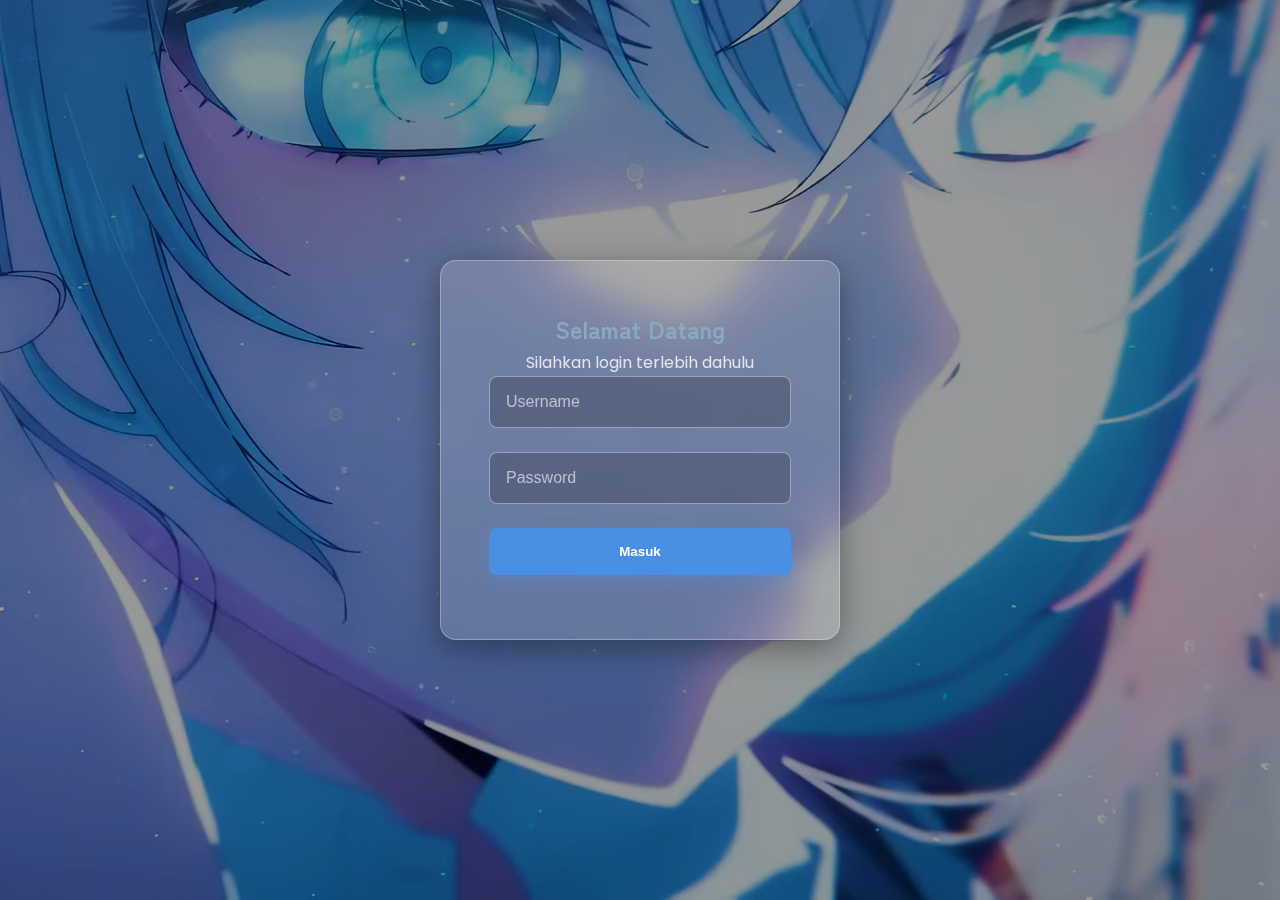
<file: index.html>
<!DOCTYPE html>
<html lang="id">
<head>
    <meta charset="UTF-8">
    <meta name="viewport" content="width=device-width, initial-scale=1.0">
    <title>The Tech Blueprint | Kuasa Teknologi di Tanganmu</title>
    <link rel="stylesheet" href="style.css">
    <link href="https://fonts.googleapis.com/css2?family=Poppins:wght@300;400;600;700&family=Zen+Kaku+Gothic+Antique:wght@400;700&display=swap" rel="stylesheet">
    <link rel="icon" href="favicon.ico" type="image/x-icon">
</head>
<body data-theme="light">
    <header class="main-header">
        <div class="logo">
            <a href="index.html">The Tech Blueprint <span class="accent-dot">.</span></a>
        </div>
        <nav class="main-nav">
            <ul>
                <li><a href="pc-building.html" class="nav-link">💻 Rakit PC</a></li>
                <li><a href="coding.html" class="nav-link">✍️ Koding</a></li>
                <li><a href="hosting.html" class="nav-link">🌐 Hosting</a></li>
                <li><button id="logout-button" class="nav-button" style="display: none;">🚪</button></li> 
                <li><button id="theme-toggle" class="nav-button" aria-label="Ganti Tema">🌙</button></li>
            </ul>
        </nav>
    </header>
    
    <main class="content">
        <section class="hero-section">
            <div class="hero-content">
                <h1 class="fade-in-up">Kuasa Teknologi di Tanganmu</h1>
                <p class="uvp-text fade-in-up delay-1">Panduan lengkap yang memecah kompleksitas **Hardware**, **Software**, dan **Infrastruktur** menjadi langkah-langkah praktis yang dapat dikuasai siapa saja.</p>
                <a href="#content-overview" class="cta-button fade-in-up delay-2">
                    Mulai Eksplorasi <span class="arrow">→</span>
                </a>
            </div>
        </section>

        <section id="content-overview" class="content-overview">
            <h2 class="section-title slide-in-left">Pilar Konten Edukasi</h2>
            <p class="section-subtitle slide-in-right">Pilih jalur yang Anda minati. Setiap pilar adalah sebuah perjalanan.</p>

            <div class="pilar-grid">
                <article class="pilar-card scale-in delay-1">
                    <span class="pilar-icon">💻</span>
                    <h3>PC Building 101:</h3>
                    <p>Dari Kotak hingga Kinerja Tinggi. Pahami CPU, GPU, dan semua yang ada di dalamnya. Jadilah arsitek mesin Anda sendiri.</p>
                    <a href="pc-building.html" class="pilar-link">Mulai Rakit PC →</a>
                </article>
                
                <article class="pilar-card scale-in delay-2">
                    <span class="pilar-icon">✍️</span>
                    <h3>Dasar Koding Praktis:</h3>
                    <p>Pelajari logika dasar pemrograman dan bahasa-bahasa fundamental (HTML, CSS, Python) untuk mulai menciptakan.</p>
                    <a href="coding.html" class="pilar-link">Mulai Koding →</a>
                </article>

                <article class="pilar-card scale-in delay-3">
                    <span class="pilar-icon">🌐</span>
                    <h3>Hosting & Deployment:</h3>
                    <p>Publikasikan website buatan Anda ke internet. Pahami Domain, Hosting, dan proses *live deployment*.</p>
                    <a href="hosting.html" class="pilar-link">Mulai Hosting →</a>
                </article>
            </div>
        </section>

        <section class="start-guide">
            <h2 class="section-title slide-in-up">Mulai Dari Mana?</h2>
            <p class="section-subtitle slide-in-up delay-1">Bingung harus memulai? Pilih skenario yang paling menggambarkan diri Anda.</p>

            <div class="guide-options">
                <div class="guide-card shift-left delay-2">
                    <h3>Jika Anda Seorang Gamers/Content Creator:</h3>
                    <ul>
                        <li>Ingin meningkatkan performa game.</li>
                        <li>Membutuhkan mesin untuk *rendering* video.</li>
                        <li>Anda membutuhkan upgrade performa PC.</li>
                        <li>Ingin memahami hardware di balik pekerjaan developer.</li>
                    </ul>
                    <a href="pc-building.html" class="guide-cta">Lihat Panduan Perakitan!</a>
                </div>

                <div class="guide-card shift-left delay-3">
                    <h3>Jika Anda Seorang Calon Developer/Creator Website:</h3>
                    <ul>
                        <li>Ingin membuat website portofolio sendiri.</li>
                        <li>Tertarik pada karir di bidang teknologi.</li>
                        <li>Ingin memahami hardware di balik pekerjaan developer.</li>
                        <li>Membutuhkan upgrade performa PC.</li>
                    </ul>
                    <a href="coding.html" class="guide-cta">Mulai Belajar Koding!</a>
                </div>
            </div>
        </section>
    </main>

    <footer>
        <div class="footer-content">
            <div class="footer-nav">
                <h4>Navigasi Cepat</h4>
                <ul>
                    <li><a href="index.html">Beranda</a></li>
                    <li><a href="pc-building.html">Rakit PC</a></li>
                    <li><a href="coding.html">Koding</a></li>
                    <li><a href="hosting.html">Hosting</a></li>
                </ul>
            </div>

            <div class="newsletter-section">
                <h4>Langganan Blueprint</h4>
                <p>Jangan sampai ketinggalan update terbaru komponen PC dan trick koding. Langganan Newsletter Gratis!</p>
                <form class="newsletter-form">
                    <input type="email" placeholder="Email Anda" required aria-label="Masukkan Email untuk Newsletter">
                    <button type="submit" class="submit-button">Langganan</button>
                </form>
            </div>
        </div>
        <div class="footer-bottom">
            <p>&copy; 2025 The Tech Blueprint. All Rights Reserved.</p>
            <p>Dibuat dengan 💙 dan Logika</p>
        </div>
    </footer>

    <script src="script.js"></script>
</body>
</html>
</file>
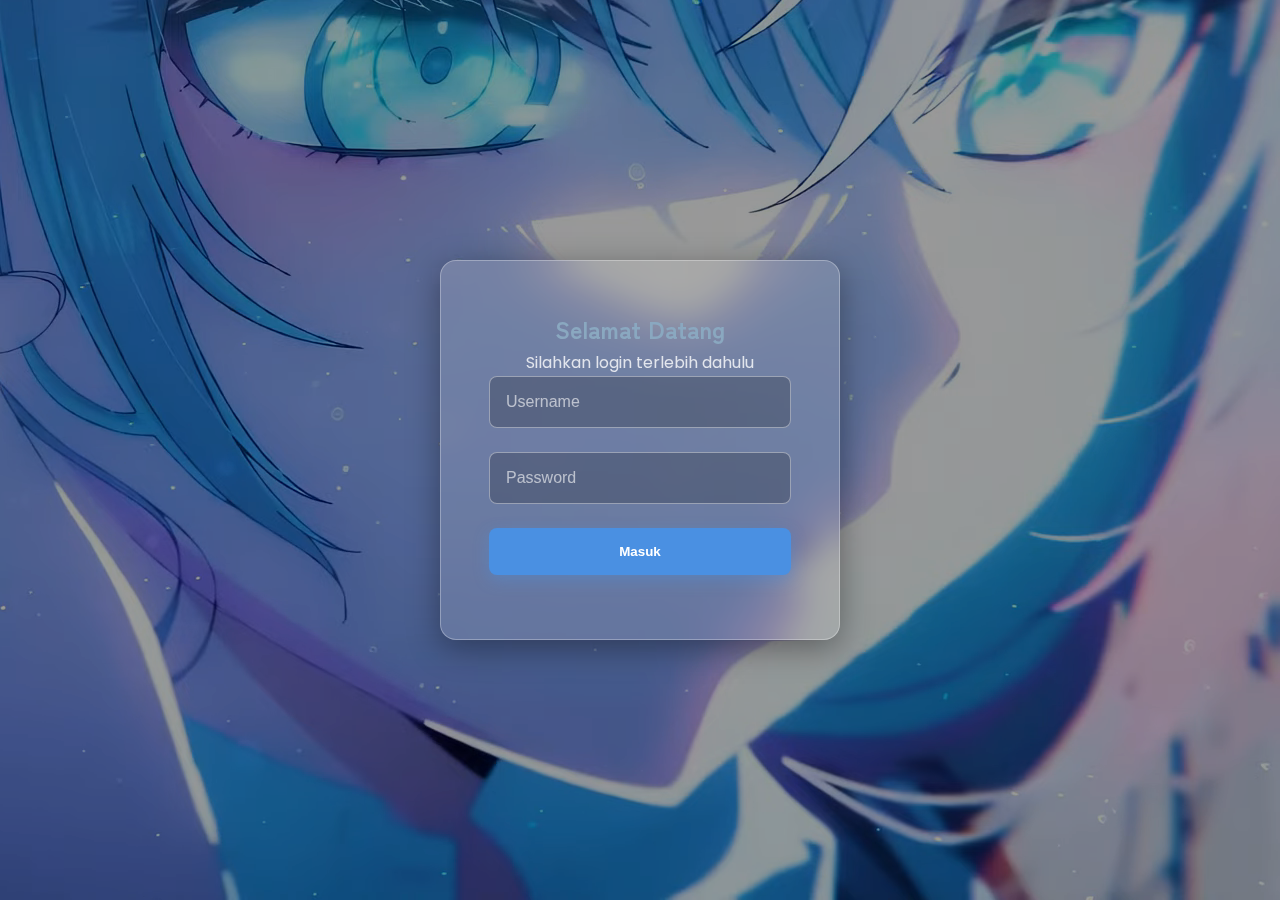
<file: coding.html>
<!DOCTYPE html>
<html lang="id">
<head>
    <meta charset="UTF-8">
    <meta name="viewport" content="width=device-width, initial-scale=1.0">
    <title>✍️ Dasar Koding Praktis | The Tech Blueprint</title>
    <link rel="stylesheet" href="style.css">
    <link href="https://fonts.googleapis.com/css2?family=Poppins:wght@300;400;600;700&family=Zen+Kaku+Gothic+Antique:wght@400;700&display=swap" rel="stylesheet">
    <link rel="icon" href="favicon.ico" type="image/x-icon">
    <style>
        /* Gaya spesifik untuk halaman ini */
        .content-section {
            padding: 4rem 5% 6rem;
            max-width: 1000px;
            margin: 0 auto;
        }

        .concept-card {
            background-color: var(--color-card-bg);
            padding: 2rem;
            margin-bottom: 2rem;
            border-radius: 10px;
            box-shadow: 0 4px 10px var(--color-shadow);
            border-right: 5px solid var(--color-primary);
            transition: all var(--transition-fast);
        }

        .concept-card:hover {
            transform: scale(1.01);
            box-shadow: 0 8px 15px var(--color-shadow);
        }

        .concept-card h3 {
            color: var(--color-primary);
            font-size: 1.6rem;
            margin-bottom: 1rem;
        }

        .language-grid {
            display: grid;
            grid-template-columns: repeat(auto-fit, minmax(280px, 1fr));
            gap: 2rem;
            margin-top: 3rem;
            text-align: center;
        }

        .language-card {
            background-color: var(--color-card-bg);
            padding: 2rem;
            border-radius: 10px;
            box-shadow: 0 4px 10px var(--color-shadow);
            border-bottom: 5px solid var(--color-secondary);
        }

        .lang-icon {
            font-size: 3rem;
            margin-bottom: 0.5rem;
        }

        .language-card h4 {
            font-size: 1.4rem;
            color: var(--color-secondary);
            margin-bottom: 0.5rem;
        }

        .language-card .role {
            font-style: italic;
            display: block;
            margin-bottom: 1rem;
            color: var(--color-text);
            opacity: 0.8;
        }
    </style>
</head>
<body data-theme="light">
    <header class="main-header">
        <div class="logo">
            <a href="index.html">The Tech Blueprint <span class="accent-dot">.</span></a>
        </div>
        <nav class="main-nav">
            <ul>
                <li><a href="pc-building.html" class="nav-link">💻 Rakit PC</a></li>
                <li><a href="coding.html" class="nav-link">✍️ Koding</a></li>
                <li><a href="hosting.html" class="nav-link">🌐 Hosting</a></li>
                <li><button id="theme-toggle" class="nav-button" aria-label="Ganti Tema">🌙</button></li>
            </ul>
        </nav>
    </header>

    <main class="content">
        <section class="hero-section" style="min-height: 50vh; text-align: left; background: none; padding-top: 10rem;">
            <div class="hero-content">
                <p class="fade-in-up">Pilar II</p>
                <h1 class="slide-in-left">✍️ Dasar Koding Praktis</h1>
                <p class="uvp-text slide-in-right">Memahami logika fundamental dan bahasa pemrograman yang digunakan untuk menciptakan website, aplikasi, dan otomatisasi.</p>
                <a href="#konsep-inti" class="cta-button fade-in-up delay-1">
                    Lihat Konsep Inti <span class="arrow">↓</span>
                </a>
            </div>
        </section>

        <section id="konsep-inti" class="content-section">
            <h2 class="section-title slide-in-left">Konsep Penting: Logika yang Membangun Software</h2>
            <p class="section-subtitle slide-in-right">Sebelum menulis kode, pahami pilar-pilar logis yang ada di balik setiap program modern. Menguasai ini adalah kunci.</p>

            <article class="concept-card shift-left delay-1">
                <h3>1. Variabel dan Tipe Data (The Containers)</h3>
                <p> **Variabel** dapat diibaratkan sebagai kotak penyimpanan bernama di memori komputer yang menampung data. Ketika Anda membuat variabel seperti `nama_pengguna = "Budi"`, Anda memberi nama kotak tersebut (`nama_pengguna`) dan mengisinya dengan data (`"Budi"`). Konsep ini sangat vital karena memungkinkan program untuk menyimpan, memodifikasi, dan mengakses informasi secara dinamis. Setiap variabel memiliki **Tipe Data** (seperti *string* untuk teks, *integer* untuk angka bulat, *boolean* untuk Benar/Salah). Memahami Tipe Data membantu Anda menghindari kesalahan logis dan memastikan program memproses informasi dengan benar—seperti memastikan Anda tidak mencoba mengalikan teks dengan angka. </p>
            </article>

            <article class="concept-card shift-left delay-2">
                <h3>2. Struktur Kontrol: If-Else dan Loop (The Decision Makers)</h3>
                <p> **Struktur Kontrol** adalah fondasi pengambilan keputusan dan pengulangan (repetisi) dalam kode. Pernyataan **If-Else** memungkinkan program memilih jalur eksekusi berdasarkan kondisi tertentu. Contoh: `JIKA suhu > 30 MAKA tampilkan "Panas" ELSE tampilkan "Normal"`. Sementara itu, **Loop** (*perulangan* seperti `for` atau `while`) memungkinkan program mengeksekusi blok kode yang sama berulang kali, menghemat waktu dan baris kode. Contoh: Mengulang tindakan yang sama untuk setiap item dalam daftar. Struktur kontrol adalah yang membuat program menjadi *pintar* dan otomatis.</p>
            </article>

            <article class="concept-card shift-left delay-3">
                <h3>3. Fungsi dan Modularitas (The Builders)</h3>
                <p> **Fungsi** adalah blok kode yang diberi nama dan dapat dipanggil kapan saja untuk melakukan tugas tertentu. Bayangkan fungsi sebagai resep masak: Anda bisa memanggil resep "Membuat Roti" kapan pun Anda ingin roti. Fungsi mendorong **Modularitas**, yang berarti memecah program besar yang kompleks menjadi unit-unit yang lebih kecil, terpisah, dan dapat dikelola. Ini membuat kode lebih mudah dibaca, diuji, diperbaiki, dan digunakan kembali (*reusable*), yang merupakan praktik terbaik dalam pengembangan perangkat lunak modern. Fungsi juga menerima **Argumen/Parameter** (bahan-bahan dalam resep) dan menghasilkan **Nilai Kembali** (*return value*).</p>
            </article>

            <h2 class="section-title slide-in-up">Bahasa Koding Fundamental</h2>
            <p class="section-subtitle slide-in-up delay-1">Fokus pada tiga bahasa yang menjadi tulang punggung web dan otomatisasi.</p>

            <div class="language-grid">
                <div class="language-card scale-in delay-2">
                    <span class="lang-icon">🛠️</span>
                    <h4>HTML (HyperText Markup Language)</h4>
                    <span class="role">Struktur & Kerangka</span>
                    <p> Bahasa *markup* yang digunakan untuk mendefinisikan struktur dan konten halaman web (teks, gambar, tautan). HTML adalah fondasi yang wajib dikuasai.</p>
                </div>
                <div class="language-card scale-in delay-3">
                    <span class="lang-icon">🎨</span>
                    <h4>CSS (Cascading Style Sheets)</h4>
                    <span class="role">Visual & Desain</span>
                    <p> Bahasa yang mendeskripsikan bagaimana elemen HTML harus ditampilkan, mencakup warna, font, tata letak, dan animasi. CSS membuat web terlihat menarik.</p>
                </div>
                <div class="language-card scale-in delay-4">
                    <span class="lang-icon">🧠</span>
                    <h4>JavaScript (JS)</h4>
                    <span class="role">Interaktivitas & Logika</span>
                    <p> Bahasa pemrograman yang membuat halaman web menjadi interaktif dan dinamis. JS adalah *otak* yang menjalankan fungsionalitas di sisi klien (*front-end*).</p>
                </div>
            </div>

            <h2 class="section-title slide-in-up">Sudah Menguasai Logika Koding?</h2>
            <p class="slide-in-up">Langkah selanjutnya adalah mempublikasikan karyamu ke dunia. Pelajari tentang hosting dan domain!</p>
            <a href="hosting.html" class="guide-cta fade-in-up delay-1">Lanjutkan ke Pilar Hosting!</a>
        </section>

    </main>

    <footer>
        <div class="footer-content">
            <div class="footer-nav">
                <h4>Navigasi Cepat</h4>
                <ul>
                    <li><a href="index.html">Beranda</a></li>
                    <li><a href="pc-building.html">Rakit PC</a></li>
                    <li><a href="coding.html">Koding</a></li>
                    <li><a href="hosting.html">Hosting</a></li>
                </ul>
            </div>

            <div class="newsletter-section">
                <h4>Langganan Blueprint</h4>
                <p>Jangan sampai ketinggalan update terbaru komponen PC dan trick koding. Langganan Newsletter Gratis!</p>
                <form class="newsletter-form">
                    <input type="email" placeholder="Email Anda" required aria-label="Masukkan Email untuk Newsletter">
                    <button type="submit" class="submit-button">Langganan</button>
                </form>
            </div>
        </div>
        <div class="footer-bottom">
            <p>&copy; 2025 The Tech Blueprint. All Rights Reserved.</p>
            <p>Dibuat dengan 💙 dan Logika</p>
        </div>
    </footer>

    <script src="script.js"></script>
</body>
</html>
</file>
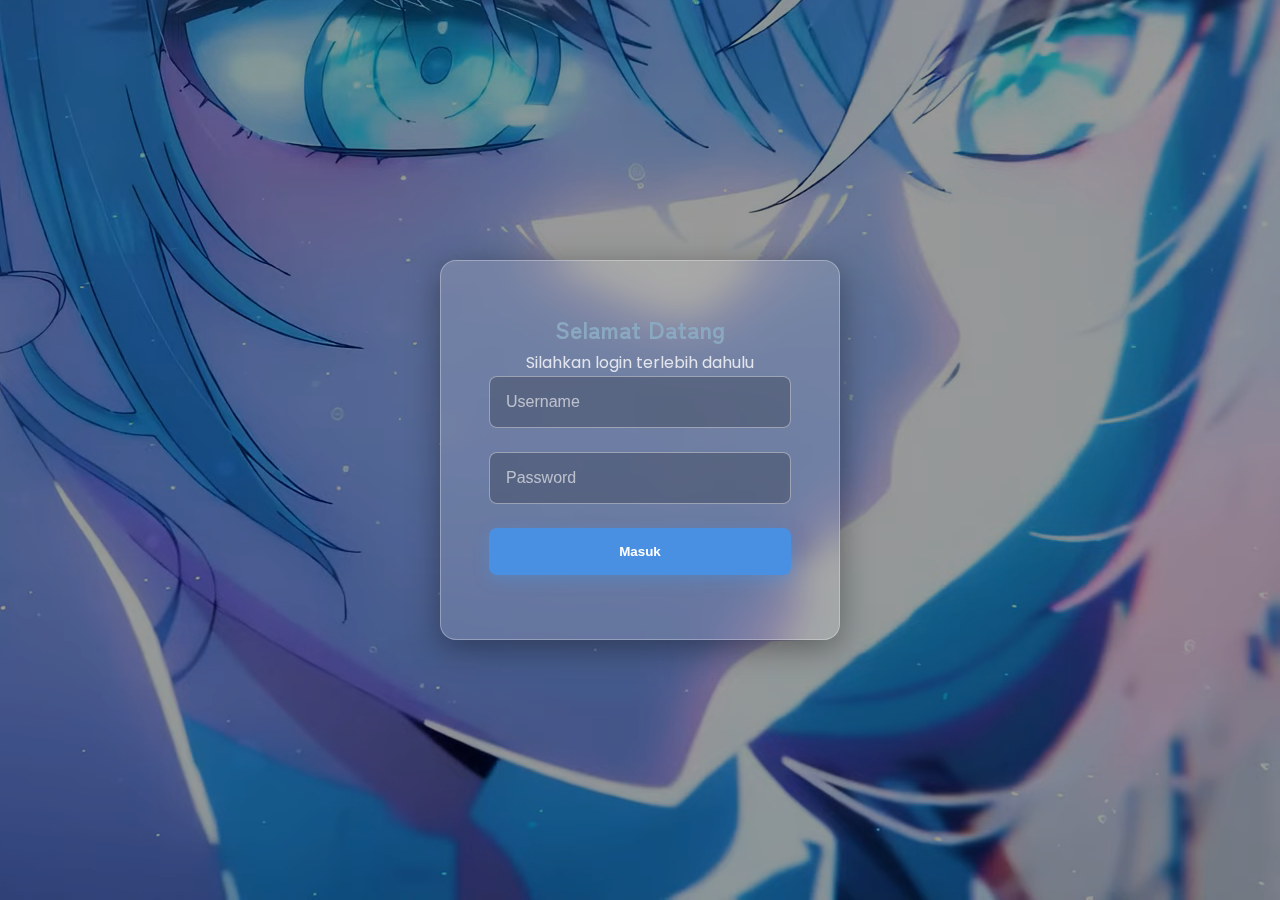
<file: hosting.html>
<!DOCTYPE html>
<html lang="id">
<head>
    <meta charset="UTF-8">
    <meta name="viewport" content="width=device-width, initial-scale=1.0">
    <title>🌐 Website Live: Hosting & Deployment | The Tech Blueprint</title>
    <link rel="stylesheet" href="style.css">
    <link href="https://fonts.googleapis.com/css2?family=Poppins:wght@300;400;600;700&family=Zen+Kaku+Gothic+Antique:wght@400;700&display=swap" rel="stylesheet">
    <link rel="icon" href="favicon.ico" type="image/x-icon">
    <style>
        /* Gaya spesifik untuk halaman ini */
        .content-section {
            padding: 4rem 5% 6rem;
            max-width: 1000px;
            margin: 0 auto;
        }

        .deployment-guide {
            margin-bottom: 3rem;
        }

        .deployment-guide h3 {
            color: var(--color-secondary);
            font-size: 1.8rem;
            margin-bottom: 1rem;
            border-left: 5px solid var(--color-secondary);
            padding-left: 1rem;
        }

        .deployment-steps {
            background-color: var(--color-card-bg);
            padding: 2.5rem;
            border-radius: 10px;
            box-shadow: 0 4px 10px var(--color-shadow);
            margin-bottom: 2rem;
            border-right: 5px solid var(--color-primary);
        }

        .platform-grid {
            display: grid;
            grid-template-columns: repeat(auto-fit, minmax(300px, 1fr));
            gap: 2rem;
            margin-top: 3rem;
        }

        .platform-card {
            background-color: var(--color-card-bg);
            padding: 2rem;
            border-radius: 10px;
            box-shadow: 0 4px 10px var(--color-shadow);
            text-align: left;
            border-top: 5px solid var(--color-secondary);
        }

        .platform-card h4 {
            font-size: 1.4rem;
            color: var(--color-primary);
            margin-bottom: 0.5rem;
        }

        .platform-card .tag {
            display: inline-block;
            padding: 0.3rem 0.8rem;
            border-radius: 5px;
            font-weight: 600;
            margin-bottom: 1rem;
            font-size: 0.8rem;
        }

        .tag.gratis { background-color: #d1ecf1; color: #0087a3; }
        .tag.murah { background-color: #fff3cd; color: #856404; }
        .tag.profesional { background-color: #d4edda; color: #155724; }
        
        /* Dark Mode overrides for specific tags */
        body[data-theme='dark'] .tag.gratis { background-color: #1c4b57; color: #76d0e3; }
        body[data-theme='dark'] .tag.murah { background-color: #4a401c; color: #ffd861; }
        body[data-theme='dark'] .tag.profesional { background-color: #214f29; color: #b8e9c2; }
    </style>
</head>
<body data-theme="light">
    <header class="main-header">
        <div class="logo">
            <a href="index.html">The Tech Blueprint <span class="accent-dot">.</span></a>
        </div>
        <nav class="main-nav">
            <ul>
                <li><a href="pc-building.html" class="nav-link">💻 Rakit PC</a></li>
                <li><a href="coding.html" class="nav-link">✍️ Koding</a></li>
                <li><a href="hosting.html" class="nav-link">🌐 Hosting</a></li>
                <li><button id="theme-toggle" class="nav-button" aria-label="Ganti Tema">🌙</button></li>
            </ul>
        </nav>
    </header>

    <main class="content">
        <section class="hero-section" style="min-height: 50vh; text-align: left; background: none; padding-top: 10rem;">
            <div class="hero-content">
                <p class="fade-in-up">Pilar III</p>
                <h1 class="slide-in-left">🌐 Hosting & Deployment</h1>
                <p class="uvp-text slide-in-right">Mempelajari cara mempublikasikan proyek koding Anda ke internet agar dapat diakses oleh siapa saja, kapan saja.</p>
                <a href="#pengenalan-hosting" class="cta-button fade-in-up delay-1">
                    Mulai Publikasi <span class="arrow">↓</span>
                </a>
            </div>
        </section>

        <section id="pengenalan-hosting" class="content-section">
            <h2 class="section-title slide-in-left">Pengenalan Hosting: Rumah Digital Anda</h2>
            <p class="section-subtitle slide-in-right">Pahami dua elemen kunci yang membuat website dapat ditemukan dan berjalan 24/7.</p>

            <div class="deployment-guide fade-in-up delay-1">
                <h3>Apa itu Hosting?</h3>
                <p style="text-align: justify;"> **Hosting** adalah layanan yang menyediakan ruang di server fisik di internet. Bayangkan ini sebagai **rumah digital** tempat semua file website Anda disimpan. Tanpa hosting, website Anda hanya ada di komputer lokal Anda. Jenis hosting beragam, mulai dari Shared Hosting (murah, untuk pemula) hingga VPS (Virtual Private Server) dan Cloud Hosting (fleksibel, untuk profesional). Pemilihan hosting harus disesuaikan dengan kebutuhan lalu lintas dan kompleksitas website Anda. </p>
            </div>

            <div class="deployment-guide fade-in-up delay-2">
                <h3>Apa itu Domain?</h3>
                <p style="text-align: justify;"> **Domain** adalah alamat unik website Anda (seperti `thetechblueprint.com`). Ini adalah identitas yang memudahkan orang menemukan Anda, daripada harus menghafal alamat IP numerik (*Internet Protocol address*) server Anda. Domain terdiri dari nama (misalnya, *thetechblueprint*) dan TLD (*Top-Level Domain*, misalnya, *.com* atau *.id*). Setelah Anda membeli domain, Anda perlu **mengarahkan** domain tersebut ke server hosting Anda.</p>
            </div>


            <h2 class="section-title slide-in-left">Pilihan Platform Hosting Populer</h2>
            <p class="section-subtitle slide-in-right">Pilih yang sesuai dengan tingkat keahlian dan anggaran Anda. Dari gratis hingga profesional.</p>

            <div class="platform-grid">
                <div class="platform-card scale-in delay-3">
                    <span class="tag gratis">Gratis / Personal</span>
                    <h4>GitHub Pages / Netlify</h4>
                    <p>Ideal untuk *static site* (HTML, CSS, JS murni). Gratis, mudah dihubungkan dengan Git. Batasan: tidak cocok untuk backend/database.</p>
                </div>
                <div class="platform-card scale-in delay-4">
                    <span class="tag murah">Murah / Shared Hosting</span>
                    <h4>Niagahoster / Hostinger</h4>
                    <p>Sangat cocok untuk pemula dan website bisnis kecil. Menyediakan CPanel untuk manajemen yang mudah. Performa bisa terbatas.</p>
                </div>
                <div class="platform-card scale-in delay-5">
                    <span class="tag profesional">Profesional / Skalabilitas Tinggi</span>
                    <h4>AWS / Google Cloud / Vultr</h4>
                    <p>Dibutuhkan keahlian teknis lebih. Memberikan kontrol penuh atas server (VPS). Sangat skalabel dan powerful.</p>
                </div>
            </div>

            <h2 class="section-title slide-in-up">Selamat! Anda Selesai!</h2>
            <p class="slide-in-up">Anda kini menguasai Hardware, Software, dan Infrastruktur. Saatnya kembali ke beranda untuk meninjau semua pilar.</p>
            <a href="index.html" class="guide-cta fade-in-up delay-1">Kembali ke Beranda</a>
        </section>

    </main>

    <footer>
        <div class="footer-content">
            <div class="footer-nav">
                <h4>Navigasi Cepat</h4>
                <ul>
                    <li><a href="index.html">Beranda</a></li>
                    <li><a href="pc-building.html">Rakit PC</a></li>
                    <li><a href="coding.html">Koding</a></li>
                    <li><a href="hosting.html">Hosting</a></li>
                </ul>
            </div>

            <div class="newsletter-section">
                <h4>Langganan Blueprint</h4>
                <p>Jangan sampai ketinggalan update terbaru komponen PC dan trick koding. Langganan Newsletter Gratis!</p>
                <form class="newsletter-form">
                    <input type="email" placeholder="Email Anda" required aria-label="Masukkan Email untuk Newsletter">
                    <button type="submit" class="submit-button">Langganan</button>
                </form>
            </div>
        </div>
        <div class="footer-bottom">
            <p>&copy; 2025 The Tech Blueprint. All Rights Reserved.</p>
            <p>Dibuat dengan 💙 dan Logika</p>
        </div>
    </footer>

    <script src="script.js"></script>
</body>
</html>
</file>
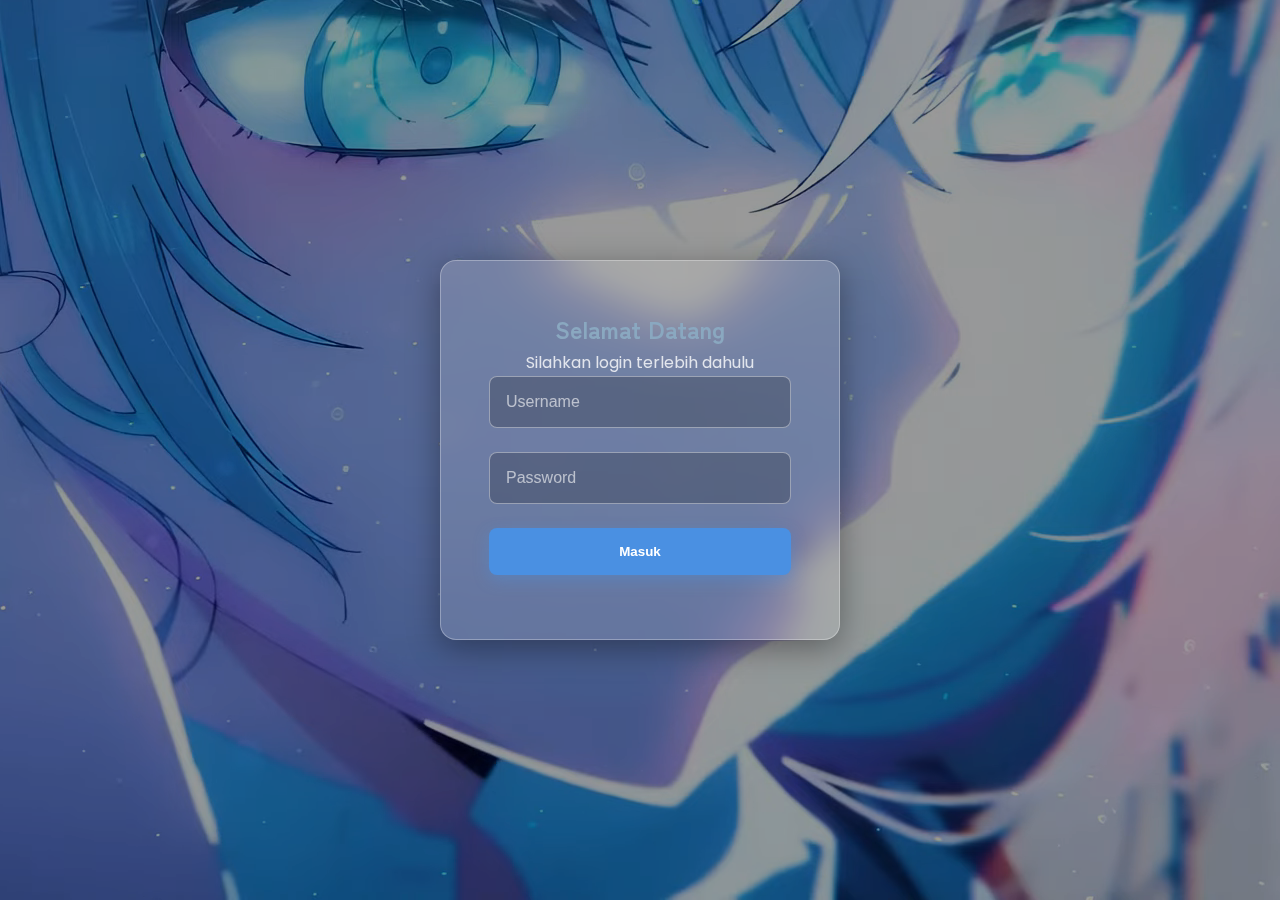
<file: login.html>
<!DOCTYPE html>
<html lang="id">
<head>
    <meta charset="UTF-8">
    <meta name="viewport" content="width=device-width, initial-scale=1.0">
    <title>🔒 Login | The Tech Blueprint</title>
    <link rel="stylesheet" href="style.css">
    <link href="https://fonts.googleapis.com/css2?family=Poppins:wght@300;400;600;700&family=Zen+Kaku+Gothic+Antique:wght@400;700&display=swap" rel="stylesheet">
    <link rel="icon" href="favicon.ico" type="image/x-icon">
    <style>
        /* CSS Tambahan untuk Halaman Login */
        /* Hapus atau biarkan bagian ini kosong, semua styling akan dipindahkan ke style.css */
        /* Anda *HARUS* menyalin CSS tambahan di bawah ke style.css */
    </style>
</head>
<body>
    <video autoplay muted loop id="video-bg">
        <source src="videoplayback.webm" type="video/webm">
        Browser Anda tidak mendukung tag video.
    </video>

    <div class="login-container">
        <div class="login-card fade-in-up">
            <h2>Selamat Datang</h2>
            <p>Silahkan login terlebih dahulu</p>
            
                        <form id="login-form" class="login-form">
                
                <input type="text" id="username" placeholder="Username" required>
                
                <input type="password" id="password" placeholder="Password" required>

                <button type="submit" class="login-button">Masuk</button>
                <p id="login-feedback" class="login-feedback"></p>
            </form>

        </div>
    </div>

    <script src="script.js"></script>
</body>
</html>
</file>
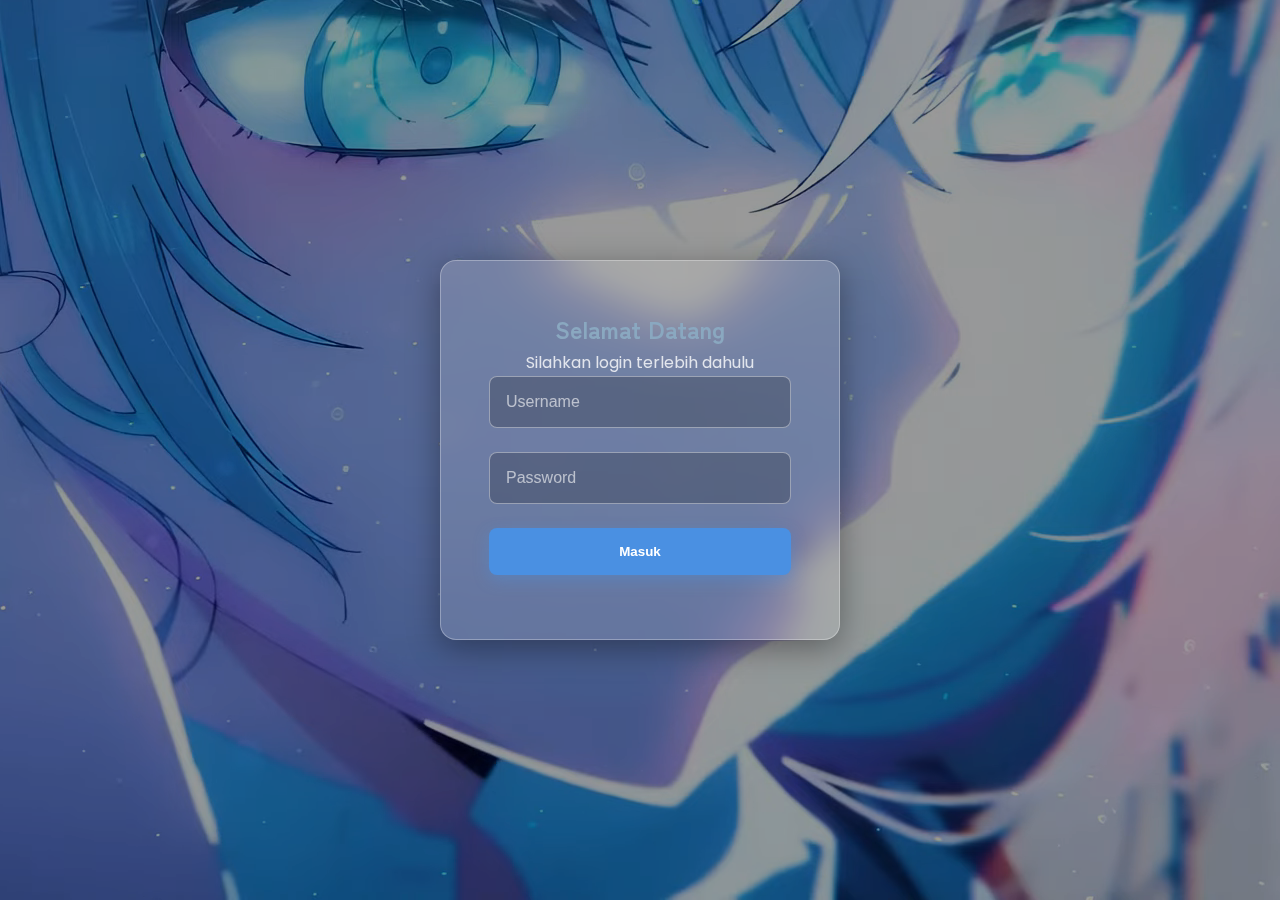
<file: pc-building.html>
<!DOCTYPE html>
<html lang="id">
<head>
    <meta charset="UTF-8">
    <meta name="viewport" content="width=device-width, initial-scale=1.0">
    <title>💻 PC Building 101 | The Tech Blueprint</title>
    <link rel="stylesheet" href="style.css">
    <link href="https://fonts.googleapis.com/css2?family=Poppins:wght@300;400;600;700&family=Zen+Kaku+Gothic+Antique:wght@400;700&display=swap" rel="stylesheet">
    <link rel="icon" href="favicon.ico" type="image/x-icon">
    <style>
        /* Gaya spesifik untuk halaman ini */
        .content-section {
            padding: 4rem 5% 6rem;
            max-width: 1000px;
            margin: 0 auto;
        }

        .guide-step {
            display: flex;
            align-items: flex-start;
            gap: 3rem;
            margin-bottom: 4rem;
            padding: 2rem;
            border-radius: 10px;
            background-color: var(--color-card-bg);
            box-shadow: 0 4px 10px var(--color-shadow);
            transition: all var(--transition-slow);
            border-left: 5px solid var(--color-secondary);
        }

        .step-number {
            font-size: 3rem;
            font-weight: 700;
            color: var(--color-primary);
            width: 80px;
            flex-shrink: 0;
            text-align: right;
            line-height: 1;
        }

        .step-text h3 {
            color: var(--color-secondary);
            margin-bottom: 0.5rem;
        }

        .tier-list {
            text-align: center;
            margin-top: 4rem;
        }

        .tier-list-grid {
            display: grid;
            grid-template-columns: repeat(auto-fit, minmax(300px, 1fr));
            gap: 2rem;
            margin-top: 2rem;
        }

        .tier-card {
            background-color: var(--color-card-bg);
            padding: 2rem;
            border-radius: 10px;
            box-shadow: 0 4px 10px var(--color-shadow);
            text-align: left;
        }

        .tier-card h4 {
            font-size: 1.5rem;
            margin-bottom: 0.5rem;
            color: var(--color-primary);
        }

        .tier-card .tag {
            display: inline-block;
            padding: 0.3rem 0.8rem;
            border-radius: 5px;
            font-weight: 600;
            margin-bottom: 1rem;
            font-size: 0.9rem;
        }

        .tag.low-end { background-color: #d1ecf1; color: #0087a3; }
        .tag.mid-range { background-color: #fff3cd; color: #856404; }
        .tag.high-end { background-color: #d4edda; color: #155724; }

        /* Dark Mode overrides for specific tags */
        body[data-theme='dark'] .tag.low-end { background-color: #1c4b57; color: #76d0e3; }
        body[data-theme='dark'] .tag.mid-range { background-color: #4a401c; color: #ffd861; }
        body[data-theme='dark'] .tag.high-end { background-color: #214f29; color: #b8e9c2; }
    </style>
</head>
<body data-theme="light">
    <header class="main-header">
        <div class="logo">
            <a href="index.html">The Tech Blueprint <span class="accent-dot">.</span></a>
        </div>
        <nav class="main-nav">
            <ul>
                <li><a href="pc-building.html" class="nav-link">💻 Rakit PC</a></li>
                <li><a href="coding.html" class="nav-link">✍️ Koding</a></li>
                <li><a href="hosting.html" class="nav-link">🌐 Hosting</a></li>
                <li><button id="theme-toggle" class="nav-button" aria-label="Ganti Tema">🌙</button></li>
            </ul>
        </nav>
    </header>

    <main class="content">
        <section class="hero-section" style="min-height: 50vh; text-align: left; background: none; padding-top: 10rem;">
            <div class="hero-content">
                <p class="fade-in-up">Pilar I</p>
                <h1 class="slide-in-left">💻 PC Building 101</h1>
                <p class="uvp-text slide-in-right">Memahami dan merakit komputer performa tinggi dari komponen-komponennya.</p>
                <a href="#komponen-inti" class="cta-button fade-in-up delay-1">
                    Lihat Komponen Inti <span class="arrow">↓</span>
                </a>
            </div>
        </section>

        <section id="komponen-inti" class="content-section">
            <h2 class="section-title slide-in-left">6 Komponen Inti Sebuah Komputer</h2>
            <p class="section-subtitle slide-in-right">Mengenal *otak*, *jantung*, dan *saraf* dari mesin digital Anda.</p>

            <div class="tier-list-grid">
                <div class="tier-card scale-in delay-1">
                    <span class="pilar-icon">🧠</span>
                    <h4>CPU (Central Processing Unit)</h4>
                    <p> **Otak Komputer.** Melakukan semua kalkulasi dan menjalankan instruksi program. Kecepatan diukur dalam GHz. Pilihan: Intel Core i5/i7/i9, AMD Ryzen 5/7/9. </p>
                </div>
                <div class="tier-card scale-in delay-2">
                    <span class="pilar-icon">🎮</span>
                    <h4>GPU (Graphics Card)</h4>
                    <p> **Otak Visual.** Bertanggung jawab untuk *rendering* grafis (game, video, desain 3D). Krusial untuk *gaming* dan *content creation*. Pilihan: NVIDIA GeForce, AMD Radeon. </p>
                </div>
                <div class="tier-card scale-in delay-3">
                    <span class="pilar-icon">💾</span>
                    <h4>RAM (Random Access Memory)</h4>
                    <p> **Memori Jangka Pendek.** Tempat penyimpanan sementara program yang sedang berjalan. Lebih besar RAM (misalnya 16GB, 32GB) = lebih banyak aplikasi bisa dibuka bersamaan. </p>
                </div>
                <div class="tier-card scale-in delay-4">
                    <span class="pilar-icon">⚡</span>
                    <h4>Motherboard (Mainboard)</h4>
                    <p> **Saraf Pusat.** Papan sirkuit yang menghubungkan semua komponen (CPU, RAM, GPU, Storage). Ukuran dan *socket* harus sesuai dengan CPU. </p>
                </div>
                <div class="tier-card scale-in delay-5">
                    <span class="pilar-icon">🗄️</span>
                    <h4>Storage (SSD/HDD)</h4>
                    <p> **Memori Jangka Panjang.** Tempat menyimpan sistem operasi, program, dan file. **SSD** (Solid State Drive) jauh lebih cepat dari **HDD** (Hard Disk Drive) dan wajib digunakan. </p>
                </div>
                <div class="tier-card scale-in delay-6">
                    <span class="pilar-icon">🔌</span>
                    <h4>PSU (Power Supply Unit)</h4>
                    <p> **Jantung Komputer.** Mengubah listrik AC dinding menjadi listrik DC yang digunakan komponen. Pastikan Watt (*daya*) cukup dan memiliki sertifikasi *80+ Bronze/Gold*. </p>
                </div>
            </div>

            <div class="tier-list">
                <h2 class="section-title slide-in-up">Contoh Tier List Perakitan</h2>
                <p class="section-subtitle slide-in-up delay-1">Rekomendasi *build* berdasarkan tujuan dan anggaran.</p>
                <div class="tier-list-grid">
                    <div class="tier-card fade-in-up delay-2">
                        <span class="tag low-end">Low-End (Budget)</span>
                        <h4>1080P Gaming / Daily Use</h4>
                        <p>Fokus pada performa dasar. Cocok untuk game eSports ringan, *browsing*, dan pekerjaan kantor. Biasanya menggunakan CPU dan GPU level pemula.</p>
                        <p> *Rekomendasi:* Ryzen 5, 16GB RAM, RTX 4060/RX 6600. </p>
                    </div>
                    <div class="tier-card fade-in-up delay-3">
                        <span class="tag mid-range">Mid-Range (Performance)</span>
                        <h4>1440P Gaming / Content Creation Dasar</h4>
                        <p>Keseimbangan antara harga dan kinerja. Mampu menjalankan game modern di resolusi tinggi dan pekerjaan *rendering* tingkat menengah.</p>
                        <p> *Rekomendasi:* Core i5/i7, 32GB RAM, RTX 4070/RX 7700 XT. </p>
                    </div>
                    <div class="tier-card fade-in-up delay-4">
                        <span class="tag high-end">High-End (Pro/4K)</span>
                        <h4>4K Gaming / Profesional Editing</h4>
                        <p>Performa maksimal tanpa kompromi. Digunakan untuk resolusi 4K, VR, atau *workstation* profesional dengan *rendering* berat.</p>
                        <p> *Rekomendasi:* Core i9/Ryzen 9, 64GB RAM, RTX 4090/RX 7900 XTX. </p>
                    </div>
                </div>
            </div>
        </section>

        <section id="langkah-perakitan" class="content-section">
            <h2 class="section-title slide-in-left">Panduan Perakitan Langkah-demi-Langkah</h2>
            <p class="section-subtitle slide-in-right">Ikuti 6 langkah utama ini untuk menyalakan PC rakitan pertama Anda dengan aman dan benar.</p>

            <div class="guide-step fade-in-up delay-1">
                <span class="step-number">01</span>
                <div class="step-text">
                    <h3>Persiapan dan Pemasangan CPU/RAM</h3>
                    <p>Langkah awal yang krusial. Pasang **CPU** dengan hati-hati ke *socket* Motherboard, pastikan tanda panah atau segitiga sejajar. Setelah itu, pasang **RAM** pada slot yang benar (biasanya A2/B2 atau mengikuti buku manual *dual-channel*). Lakukan ini di luar *casing* untuk meminimalisir risiko menjatuhkan alat atau komponen. Jangan lupa oleskan *Thermal Paste* dan pasang *CPU Cooler* Anda sebelum memasukkan Motherboard ke dalam *casing*.</p>
                </div>
            </div>

            <div class="guide-step fade-in-up delay-2">
                <span class="step-number">02</span>
                <div class="step-text">
                    <h3>Pemasangan Motherboard dan Kabel Depan</h3>
                    <p>Pasang Motherboard ke dalam *casing* dengan hati-hati menggunakan *standoff* yang tepat. Setelah itu, sambungkan semua kabel panel depan (*power button*, *reset*, USB, audio). Ini adalah langkah yang paling rumit, pastikan Anda merujuk pada buku manual *casing* dan Motherboard Anda agar tidak terjadi korsleting.</p>
                </div>
            </div>

            <div class="guide-step fade-in-up delay-3">
                <span class="step-number">03</span>
                <div class="step-text">
                    <h3>Instalasi GPU dan Kartu Ekspansi</h3>
                    <p>Pasang **GPU** (kartu grafis) ke slot **PCIe** utama (biasanya slot teratas). Dorong dengan kuat hingga terdengar bunyi "klik" dari pengunci slot. Jika Anda memiliki SSD **NVMe**, pastikan untuk memasangnya di slot M.2 yang sesuai sebelum memasang GPU, karena GPU sering kali menutupi slot tersebut.</p>
                </div>
            </div>
            
            <div class="guide-step fade-in-up delay-4">
                <span class="step-number">04</span>
                <div class="step-text">
                    <h3>Pemasangan Power Supply (PSU)</h3>
                    <p>Letakkan **PSU** (Power Supply Unit) di tempat yang ditentukan di *casing* Anda. Sambungkan kabel daya utama (24-pin Motherboard dan 8-pin CPU) serta kabel daya untuk GPU dan *storage* (SSD/HDD). Manajemen kabel adalah kunci di sini; gunakan lubang-lubang di *casing* untuk merapikan kabel di bagian belakang, memastikan aliran udara yang optimal.</p>
                </div>
            </div>

            <div class="guide-step fade-in-up delay-5">
                <span class="step-number">05</span>
                <div class="step-text">
                    <h3>Storage dan Manajemen Kabel Akhir</h3>
                    <p>Pasang perangkat *storage* Anda (SSD SATA, Hard Drive) di *bay* yang tersedia. Sambungkan kabel daya dan data SATA. Luangkan waktu untuk merapikan sisa kabel. Kabel yang rapi tidak hanya terlihat bagus, tetapi juga meningkatkan aliran udara, menjaga komponen Anda tetap dingin.</p>
                </div>
            </div>

            <div class="guide-step fade-in-up delay-6">
                <span class="step-number">06</span>
                <div class="step-text">
                    <h3>Final Check dan Boot Pertama</h3>
                    <p>Cek ulang semua koneksi. Pastikan RAM terkunci, CPU Cooler terpasang dengan aman, dan semua kabel daya terpasang dengan benar. Tutup *casing*. Hubungkan monitor, *keyboard*, dan *mouse*. Tekan tombol *power*. Jika semua kipas berputar dan Anda melihat tampilan di monitor (masuk ke BIOS), **SELAMAT**, Anda berhasil merakit PC Anda sendiri!</p>
                </div>
            </div>

            <h2 class="section-title slide-in-up">Siap untuk *Boot* Pertama?</h2>
            <p class="slide-in-up">Setelah PC Anda menyala, saatnya menginstal sistem operasi dan mulai belajar koding!</p>
            <a href="coding.html" class="guide-cta fade-in-up delay-1">Lanjutkan ke Pilar Koding!</a>
        </section>

    </main>

    <footer>
        <div class="footer-content">
            <div class="footer-nav">
                <h4>Navigasi Cepat</h4>
                <ul>
                    <li><a href="index.html">Beranda</a></li>
                    <li><a href="pc-building.html">Rakit PC</a></li>
                    <li><a href="coding.html">Koding</a></li>
                    <li><a href="hosting.html">Hosting</a></li>
                </ul>
            </div>

            <div class="newsletter-section">
                <h4>Langganan Blueprint</h4>
                <p>Jangan sampai ketinggalan update terbaru komponen PC dan trick koding. Langganan Newsletter Gratis!</p>
                <form class="newsletter-form">
                    <input type="email" placeholder="Email Anda" required aria-label="Masukkan Email untuk Newsletter">
                    <button type="submit" class="submit-button">Langganan</button>
                </form>
            </div>
        </div>
        <div class="footer-bottom">
            <p>&copy; 2025 The Tech Blueprint. All Rights Reserved.</p>
            <p>Dibuat dengan 💙 dan Logika</p>
        </div>
    </footer>

    <script src="script.js"></script>
</body>
</html>
</file>
<file: style.css>
:root {
    /* Palet Warna Default (Light Mode) */
    --color-primary: #004d99; /* Biru Tua/Navy, Nuansa Jepang */
    --color-secondary: #007bff; /* Biru Neon/Accent */
    --color-text: #333333;
    --color-background: #f4f7f6; /* Off-White/Clean Light */
    --color-card-bg: #ffffff;
    --color-border: #e0e0e0;
    --color-shadow: rgba(0, 0, 0, 0.08);

    /* Tema Gelap (Dark Mode) - Akan diubah oleh JS */
    --dark-primary: #8aa8c0; /* Biru Muda Pucat */
    --dark-secondary: #4a90e2; /* Biru Accent */
    --dark-text: #e0e6ec;
    --dark-background: #1a202c; /* Hampir Hitam */
    --dark-card-bg: #2d3748;
    --dark-border: #4a5568;
    --dark-shadow: rgba(0, 0, 0, 0.4);

    /* Transisi Mulus */
    --transition-fast: 0.3s cubic-bezier(0.25, 0.46, 0.45, 0.94); /* Ease-out/smooth */
    --transition-slow: 0.6s cubic-bezier(0.23, 1, 0.32, 1);
}

/* === Tema Gelap (Dark Mode) Override === */
body[data-theme='dark'] {
    --color-primary: var(--dark-primary);
    --color-secondary: var(--dark-secondary);
    --color-text: var(--dark-text);
    --color-background: var(--dark-background);
    --color-card-bg: var(--dark-card-bg);
    --color-border: var(--dark-border);
    --color-shadow: var(--dark-shadow);
}

/* === Base Styling & Font === */
* {
    margin: 0;
    padding: 0;
    box-sizing: border-box;
}

/* ⚠️ PENTING UNTUK CENTERING LOGIN CARD ⚠️ */
html, body {
    height: 100%;
    overflow-x: hidden; /* Hindari scroll horizontal */
}

body {
    font-family: 'Poppins', sans-serif;
    color: var(--color-text);
    background-color: var(--color-background);
    transition: background-color var(--transition-slow), color var(--transition-slow);
    line-height: 1.7;
}

h1, h2, h3 {
    font-family: 'Zen Kaku Gothic Antique', sans-serif;
    color: var(--color-primary);
    font-weight: 700;
}

a {
    text-decoration: none;
    color: var(--color-secondary);
    transition: color var(--transition-fast);
}

a:hover {
    color: var(--color-primary);
}

/* === Header Transparan Blur (Glassmorphism) === */
.main-header {
    position: fixed;
    top: 0;
    left: 0;
    width: 100%;
    display: flex;
    justify-content: space-between;
    align-items: center;
    padding: 1rem 5%;
    z-index: 1000;
    /* Efek Transparan Blur */
    background-color: rgba(255, 255, 255, 0.3); /* Sedikit transparan */
    backdrop-filter: blur(10px); /* Efek blur */
    border-bottom: 1px solid var(--color-border);
    transition: background-color var(--transition-slow), border-color var(--transition-slow);
}

body[data-theme='dark'] .main-header {
    background-color: rgba(26, 32, 44, 0.8);
}

.logo a {
    font-size: 1.8rem;
    font-weight: 700;
    color: var(--color-primary);
}

.accent-dot {
    color: var(--color-secondary);
}

.main-nav ul {
    list-style: none;
    display: flex;
    gap: 1.5rem;
    align-items: center;
}

.nav-link {
    font-weight: 600;
    position: relative;
    padding: 0.3rem 0;
}

.nav-link::after {
    content: '';
    position: absolute;
    bottom: 0;
    left: 50%;
    width: 0;
    height: 2px;
    background-color: var(--color-secondary);
    transition: width var(--transition-fast), left var(--transition-fast);
}

.nav-link:hover::after {
    width: 100%;
    left: 0;
}

.nav-button {
    background: none;
    border: none;
    font-size: 1.5rem;
    cursor: pointer;
    transition: transform var(--transition-fast);
}

.nav-button:hover {
    transform: rotate(10deg) scale(1.1);
}

/* === Hero Section === */
.hero-section {
    min-height: 100vh;
    display: flex;
    justify-content: center;
    align-items: center;
    text-align: center;
    padding: 8rem 5% 4rem; /* Padding atas untuk header fixed */
    background: linear-gradient(135deg, var(--color-background) 0%, #d8e3e7 100%);
    transition: background var(--transition-slow);
}

body[data-theme='dark'] .hero-section {
    background: linear-gradient(135deg, var(--dark-background) 0%, #0f131a 100%);
}

.hero-content h1 {
    font-size: clamp(2.5rem, 5vw, 4.5rem);
    margin-bottom: 0.5rem;
    line-height: 1.1;
}

.uvp-text {
    font-style: italic;
    margin: 1.5rem auto;
    max-width: 800px;
    font-size: 1.1rem;
    color: var(--color-primary);
    font-weight: 600;
}

.cta-button {
    display: inline-block;
    padding: 1rem 2rem;
    margin-top: 2rem;
    background-color: var(--color-secondary);
    color: white;
    font-weight: 700;
    border-radius: 50px;
    letter-spacing: 1px;
    box-shadow: 0 10px 20px rgba(0, 123, 255, 0.3);
    transition: background-color var(--transition-fast), transform var(--transition-fast), box-shadow var(--transition-fast);
}

.cta-button:hover {
    background-color: #0056b3;
    transform: translateY(-3px);
    box-shadow: 0 15px 30px rgba(0, 123, 255, 0.5);
}

.arrow {
    margin-left: 0.5rem;
    transition: margin-left var(--transition-fast);
}

.cta-button:hover .arrow {
    margin-left: 1rem;
}

/* === Pilar Konten Overview === */
.content-overview {
    padding: 4rem 5%;
    text-align: center;
    max-width: 1200px;
    margin: 0 auto;
}

.section-title {
    font-size: 2.5rem;
    margin-bottom: 0.5rem;
    border-bottom: 3px solid var(--color-secondary);
    display: inline-block;
    padding-bottom: 0.5rem;
}

.section-subtitle {
    font-size: 1.1rem;
    color: var(--color-text);
    margin-bottom: 3rem;
    opacity: 0.8;
}

.pilar-grid {
    display: grid;
    grid-template-columns: repeat(auto-fit, minmax(300px, 1fr));
    gap: 2rem;
}

.pilar-card {
    background-color: var(--color-card-bg);
    padding: 2.5rem;
    border-radius: 12px;
    box-shadow: 0 8px 20px var(--color-shadow);
    text-align: left;
    transition: transform var(--transition-fast), box-shadow var(--transition-fast), background-color var(--transition-slow);
    border-left: 5px solid var(--color-secondary);
}

.pilar-card:hover {
    transform: translateY(-10px);
    box-shadow: 0 15px 30px var(--color-shadow);
}

.pilar-icon {
    font-size: 3rem;
    display: block;
    margin-bottom: 1rem;
    color: var(--color-secondary);
}

.pilar-card h3 {
    font-size: 1.5rem;
    margin-bottom: 0.8rem;
}

.pilar-card p {
    margin-bottom: 1.5rem;
    font-size: 0.95rem;
}

.pilar-link {
    font-weight: 600;
    text-transform: uppercase;
    font-size: 0.9rem;
}

/* === Bagian "Mulai dari Mana?" === */
.start-guide {
    padding: 6rem 5%;
    text-align: center;
    background-color: var(--color-border); /* Warna sedikit berbeda */
    transition: background-color var(--transition-slow);
}

body[data-theme='dark'] .start-guide {
    background-color: var(--dark-border);
}

.start-guide h2 {
    color: var(--color-primary);
}

.guide-options {
    display: flex;
    justify-content: center;
    gap: 3rem;
    margin-top: 3rem;
    flex-wrap: wrap; /* Menambahkan flex-wrap untuk responsif */
}

.guide-card {
    background-color: var(--color-card-bg);
    padding: 2.5rem;
    border-radius: 10px;
    box-shadow: 0 4px 15px var(--color-shadow);
    width: 350px;
    text-align: left;
    transition: transform var(--transition-fast);
}

.guide-card:hover {
    transform: translateY(-5px);
}

.guide-card h3 {
    color: var(--color-secondary);
    margin-bottom: 1rem;
}

.guide-card ul {
    list-style: none;
    padding-left: 0;
    margin-bottom: 1.5rem;
}

.guide-card li {
    position: relative;
    padding-left: 1.5rem;
    margin-bottom: 0.5rem;
}

.guide-card li::before {
    content: "✓";
    position: absolute;
    left: 0;
    color: var(--color-secondary);
    font-weight: bold;
}

.guide-cta {
    display: block;
    padding: 0.8rem 1.5rem;
    background-color: var(--color-primary);
    color: white;
    border-radius: 5px;
    text-align: center;
    font-weight: 600;
    transition: background-color var(--transition-fast);
}

.guide-cta:hover {
    background-color: #003366;
    color: white; /* Pertahankan warna teks putih saat hover */
}


/* === Footer === */
footer {
    background-color: var(--color-primary);
    color: white;
    padding: 3rem 5% 1rem;
    font-size: 0.9rem;
}

.footer-content {
    display: flex;
    justify-content: space-between;
    align-items: flex-start;
    max-width: 1200px;
    margin: 0 auto 2rem;
    border-bottom: 1px solid rgba(255, 255, 255, 0.2);
    padding-bottom: 2rem;
}

.footer-nav, .newsletter-section {
    flex: 1;
    min-width: 250px;
}

.footer-nav h4, .newsletter-section h4 {
    font-size: 1.2rem;
    margin-bottom: 1rem;
    color: var(--dark-primary); /* Menggunakan warna terang dari tema gelap */
}

.footer-nav ul {
    list-style: none;
    padding: 0;
}

.footer-nav a {
    color: rgba(255, 255, 255, 0.7);
    display: inline-block;
    margin-bottom: 0.5rem;
}

.footer-nav a:hover {
    color: white;
}

.newsletter-form {
    display: flex;
    margin-top: 1rem;
    max-width: 350px;
}

.newsletter-form input[type="email"] {
    padding: 0.7rem 1rem;
    border: none;
    border-radius: 5px 0 0 5px;
    flex-grow: 1;
    font-size: 1rem;
}

.newsletter-form .submit-button {
    padding: 0.7rem 1.2rem;
    border: none;
    background-color: var(--color-secondary);
    color: white;
    border-radius: 0 5px 5px 0;
    cursor: pointer;
    font-weight: 600;
    transition: background-color var(--transition-fast);
}

.newsletter-form .submit-button:hover {
    background-color: #0056b3;
}

.footer-bottom {
    text-align: center;
    opacity: 0.7;
}

.footer-bottom p {
    margin-top: 0.5rem;
}

/* --- Feedback Formulir Newsletter (BARU DITAMBAHKAN) --- */
.form-feedback {
    margin-top: 1rem;
    padding: 0.75rem;
    border-radius: 5px;
    font-size: 0.9rem;
    font-weight: 600;
}

.form-feedback.error {
    background-color: #f8d7da;
    color: #721c24;
}

.form-feedback.success {
    background-color: #d4edda;
    color: #155724;
}

body[data-theme='dark'] .form-feedback.error {
    background-color: #3d1f1f;
    color: #ffbaba;
}

body[data-theme='dark'] .form-feedback.success {
    background-color: #1f3d2a;
    color: #a3f7b5;
}

/* === ANIMASI MUNCUL SAAT SCROLL (BARU DITAMBAHKAN) === */
/* Base state for all animated elements (should be hidden initially) */
/* Kelas ini harus ditambahkan ke semua elemen yang ingin dianimasikan di HTML */
.fade-in-up,
.slide-in-left,
.slide-in-right,
.scale-in,
.shift-left,
.slide-in-up {
    opacity: 0;
    transform: translateY(20px); /* Default ke fade-in-up */
    transition: opacity var(--transition-slow), transform var(--transition-slow);
}

/* Override transform untuk animasi tertentu */
.slide-in-left {
    transform: translateX(-50px);
}

.slide-in-right {
    transform: translateX(50px);
}

.scale-in {
    transform: scale(0.95);
    transition: opacity 0.8s cubic-bezier(0.17, 0.84, 0.44, 1), transform 0.8s cubic-bezier(0.17, 0.84, 0.44, 1);
}

.shift-left {
    transform: translateX(-20px);
}

.slide-in-up {
    transform: translateY(20px);
}

/* State ketika elemen terlihat */
.visible {
    opacity: 1;
    transform: none; /* Kembali ke posisi aslinya */
}

/* Delay Animasi (Hanya berfungsi ketika JS menambahkan kelas 'visible') */
.delay-1 { transition-delay: 0.1s; }
.delay-2 { transition-delay: 0.2s; }
.delay-3 { transition-delay: 0.3s; }
.delay-4 { transition-delay: 0.4s; }
.delay-5 { transition-delay: 0.5s; }
.delay-6 { transition-delay: 0.6s; }
.delay-7 { transition-delay: 0.7s; }


/* Responsif Dasar */
@media (max-width: 768px) {
    .main-header {
        flex-direction: column;
        padding: 0.8rem 5%;
        text-align: center;
    }

    .main-nav ul {
        margin-top: 0.5rem;
        gap: 1rem;
    }

    .hero-content h1 {
        font-size: clamp(2rem, 8vw, 3rem);
    }
    
    .guide-options {
        gap: 1.5rem;
    }

    .guide-card {
        width: 100%;
    }

    .footer-content {
        flex-direction: column;
    }

    .newsletter-section {
        margin-top: 2rem;
    }
}

/* --- MEDIA QUERY TAMBAHAN UNTUK TABLET (BARU DITAMBAHKAN) --- */
@media (max-width: 900px) {
    /* Mengubah grid dari 3 kolom ke 2 kolom untuk tablet */
    .pilar-grid,
    .language-grid,
    .tier-list-grid,
    .platform-grid {
        grid-template-columns: repeat(auto-fit, minmax(350px, 1fr));
        gap: 1.5rem;
    }
    
    /* Memastikan langkah panduan terlihat baik (PC-Building) */
    .guide-step {
        flex-direction: column;
        gap: 1rem;
        padding: 1.5rem;
    }
    .step-number {
        text-align: center;
        width: 100%;
        font-size: 2.5rem;
    }
}

/* --- MEDIA QUERY TAMBAHAN UNTUK MOBILE (BARU DITAMBAHKAN) --- */
@media (max-width: 600px) {
    /* Mengubah semua grid ke 1 kolom untuk ponsel */
    .pilar-grid,
    .language-grid,
    .tier-list-grid,
    .platform-grid {
        grid-template-columns: 1fr;
        gap: 1.5rem;
    }

    /* Mengubah padding dan ukuran font di hero */
    .hero-section {
        padding: 6rem 5% 4rem;
    }

    .section-title {
        font-size: 2rem;
    }

    .uvp-text {
        font-size: 1rem;
    }

    /* Footer */
    .footer-content {
        padding: 2rem 5%;
    }
    
}
/* ================================== */
/* === MODIFIKASI Halaman Login BARU (Revisi) === */
/* ================================== */

/* 1. Video Background */
#video-bg {
    position: fixed;
    right: 0;
    bottom: 0;
    min-width: 100%;
    min-height: 100%;
    width: auto;
    height: auto;
    z-index: -1; /* Pindahkan ke belakang konten */
    object-fit: cover;
    filter: brightness(0.6); /* Sedikit gelap agar teks lebih mudah dibaca */
}

/* 2. Glassmorphism untuk Login Card */
.login-container {
    min-height: 100vh;
    display: flex;
    justify-content: center;
    align-items: center;
    padding: 2rem;
    background-color: transparent; 
    transition: none;
}

.login-card {
    /* Glassmorphism */
    background-color: rgba(255, 255, 255, 0.15); /* Background transparan */
    backdrop-filter: blur(15px); /* Efek blur/kaca */
    -webkit-backdrop-filter: blur(15px); /* Dukungan Safari */
    border: 1px solid rgba(255, 255, 255, 0.3); /* Border tipis putih/transparan */
    
    padding: 3rem;
    border-radius: 16px;
    box-shadow: 0 8px 32px 0 rgba(0, 0, 0, 0.37); /* Bayangan lebih kuat */
    width: 100%;
    max-width: 400px;
    text-align: center;
    
    /* Warna Teks agar terbaca di atas background gelap/blur */
    color: var(--dark-text); 
    transition: none;
}

.login-card h2 {
    color: var(--dark-primary);
}

.login-card p {
    color: rgba(255, 255, 255, 0.8);
}

/* 3. Styling Input (Standar) */
.login-form input {
    width: 100%; /* Lebar penuh */
    padding: 1rem;
    margin-bottom: 1.5rem; /* Jarak antar input */
    border: 1px solid rgba(255, 255, 255, 0.4); 
    border-radius: 8px;
    font-size: 1rem;
    background-color: rgba(0, 0, 0, 0.2); 
    color: var(--dark-text);
    transition: all var(--transition-fast);
}

.login-form input::placeholder {
    /* Mengubah warna placeholder agar terlihat di atas background gelap */
    color: rgba(255, 255, 255, 0.6); 
}

.login-form input:focus {
    outline: none;
    border-color: var(--dark-secondary);
    box-shadow: 0 0 5px rgba(74, 144, 226, 0.8);
    background-color: rgba(0, 0, 0, 0.4);
}

/* 4. Penyesuaian Tombol (Button Full Width) */
.login-button {
    /* ⚠️ PENTING: Membuat tombol selebar input */
    width: 100%; 
    padding: 1rem;
    
    /* Styling Tombol */
    background-color: var(--dark-secondary);
    color: white;
    border: none;
    border-radius: 8px;
    font-weight: 700;
    cursor: pointer;
    box-shadow: 0 5px 15px rgba(74, 144, 226, 0.4);
    transition: background-color var(--transition-fast), transform var(--transition-fast);
}

.login-button:hover {
    background-color: #3e78c4;
    transform: translateY(-2px);
}

.login-feedback {
    margin-top: 1rem;
    color: #ff8888;
    font-weight: 600;
}
</file>
